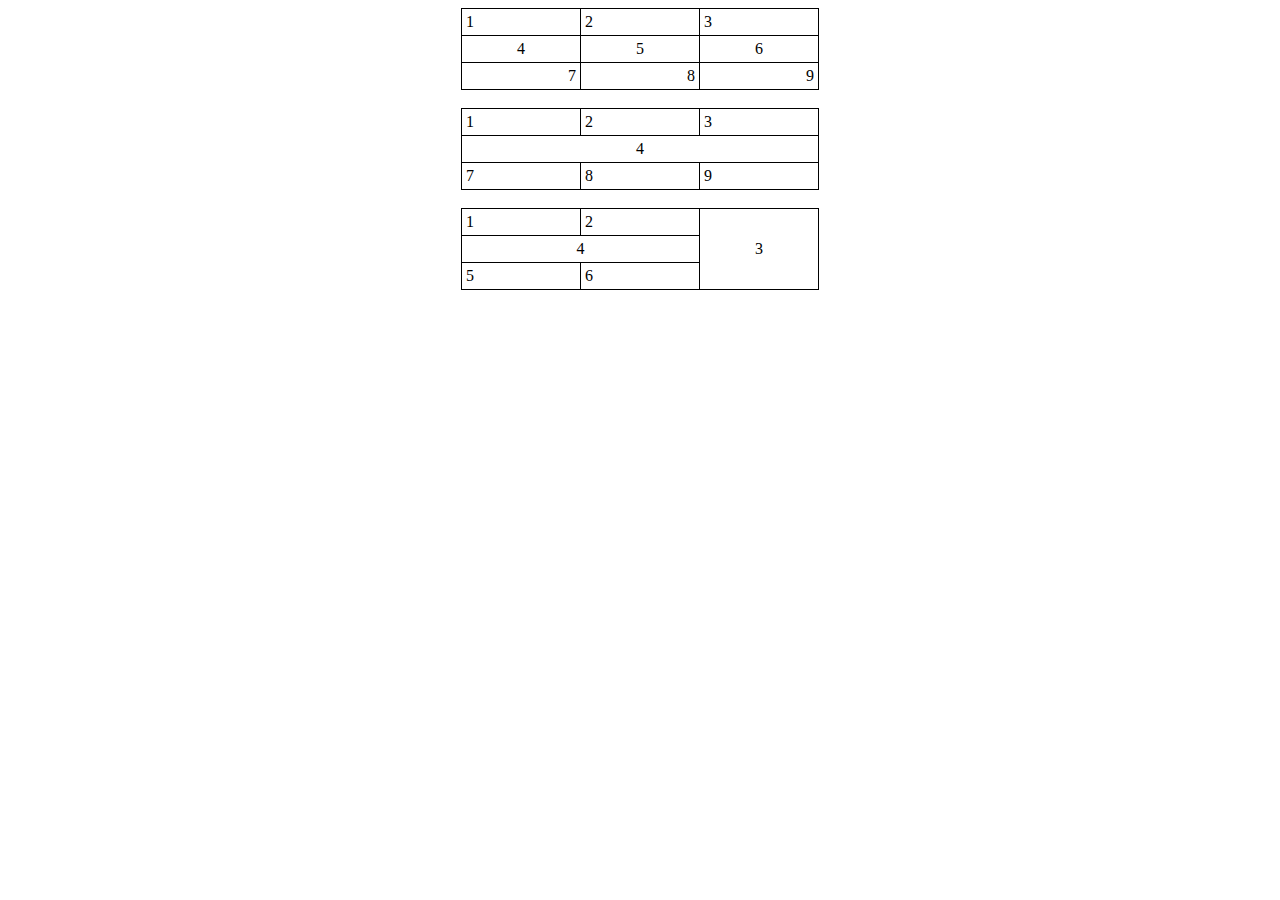
<file: index.html>
<!DOCTYPE html>
<html lang="pt-BR">
<head>
    <meta charset="UTF-8">
    <meta http-equiv="X-UA-Compatible" content="IE=edge">
    <meta name="viewport" content="width=device-width, initial-scale=1.0">
    <title>Tabelas 1</title>
    <link rel="stylesheet" href="./style-index.css">
</head>
<body>
    <main>
        <section> 
            <table>
                <tr>
                    <td>1</td>
                    <td>2</td>
                    <td>3</td>
                </tr>
                <tr style="text-align:center;">
                    <td>4</td>
                    <td>5</td>
                    <td>6</td>
                </tr>
                <tr style="text-align:right;">
                    <td>7</td>
                    <td>8</td>
                    <td>9</td>
                </tr>
              </table>
        </section> 
        <br />
    

        <section>
            <table>
                <tr>
                    <td>1</td>
                    <td>2</td>
                    <td>3</td>
                </tr>
                <tr>
                    <td colspan="3" style="text-align:center;">4</td>
                </tr>
                <tr>
                    <td>7</td>
                    <td>8</td>
                    <td>9</td>
                </tr>
            </table>
        </section>
        <br />

        <section>
            <table>
                <tr>
                    <td>1</td>
                    <td>2</td>
                    <td rowspan="3" style="text-align:center;">3</td>
                </tr>
                <tr>
                    <td colspan="2" style="text-align:center;">4</td>
                </tr>
                <tr>
                    <td>5</td>
                    <td>6</td>
                </tr>
            </table>
        </section>
    </main>
</body>
</html>
</file>
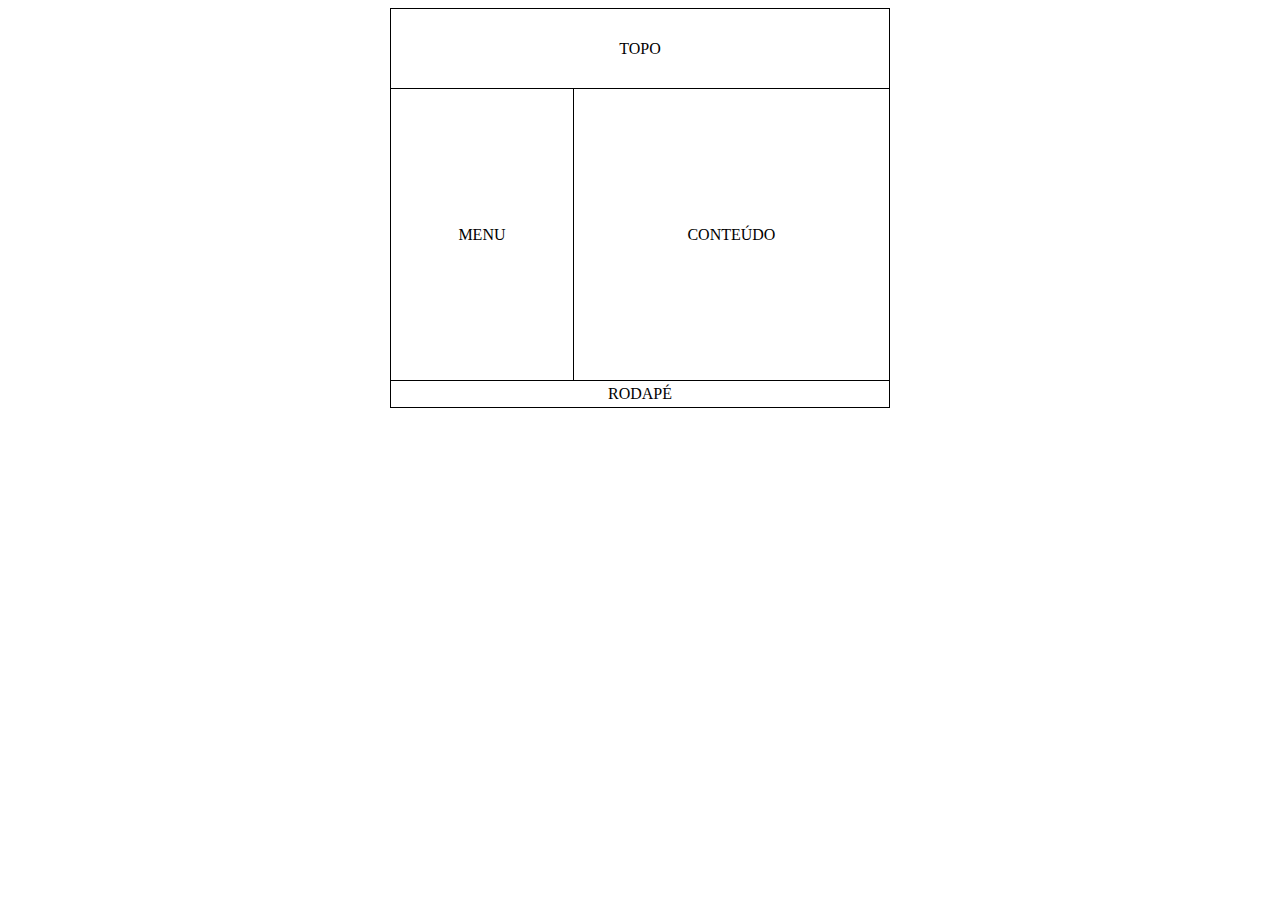
<file: second-table.html>
<!DOCTYPE html>
<html lang="pt-BR">
<head>
    <meta charset="UTF-8">
    <meta http-equiv="X-UA-Compatible" content="IE=edge">
    <meta name="viewport" content="width=device-width, initial-scale=1.0">
    <title>Tabelas 2</title>
    <link rel="stylesheet" href="./style-second-table.css">
</head>
<body>
    <table>
        <thead>
            <tr>
                <td colspan="3">TOPO</td>
            </tr>
        </thead>

        <tbody>
            <tr>
                <td>MENU</td>
                <td colspan="2">CONTEÚDO</td>
            </tr>    
        </tbody>

        <tfoot>
            <tr>
                <td colspan="3">RODAPÉ</td>
            </tr>
        </tfoot>
    </table>
</body>
</html>
</file>
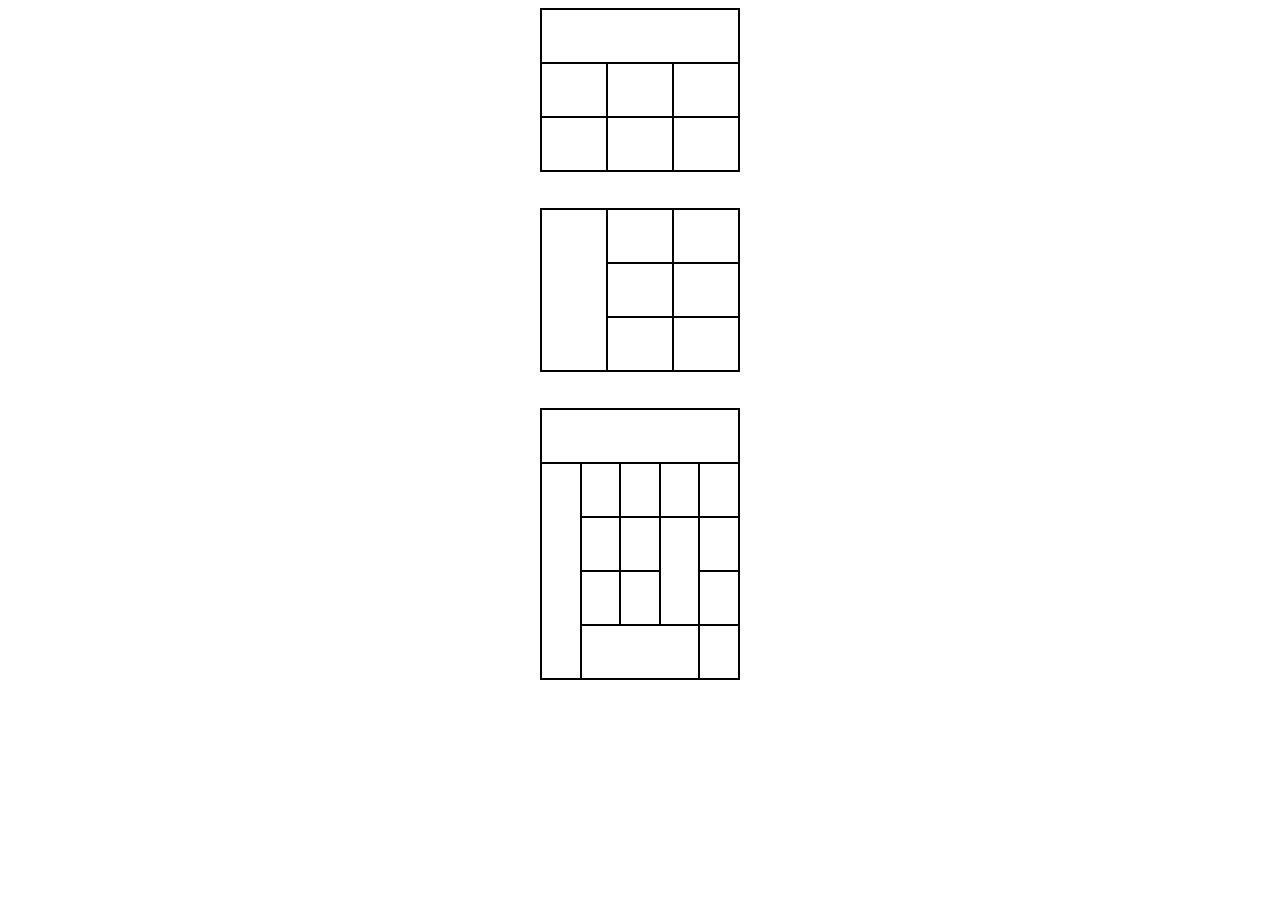
<file: third-table.html>
<!DOCTYPE html>
<html lang="pt-BR">
<head>
    <meta charset="UTF-8">
    <meta http-equiv="X-UA-Compatible" content="IE=edge">
    <meta name="viewport" content="width=device-width, initial-scale=1.0">
    <title>Tabelas 3</title>
    <link rel="stylesheet" href="./third-table.css">
</head>


<body>
    <table>
        <tr>
            <td colspan="3"></td>
        </tr>
        <tr>
            <td></td>
            <td></td>
            <td></td>
        </tr>
        <tr>
            <td></td>
            <td></td>
            <td></td>
        </tr>
    </table>
    <br />
    <br />


    <table>
        <tr>
            <td rowspan="3"></td>
            <td></td>
            <td></td>
        </tr>
        <tr>
            <td></td>
            <td></td>
        </tr>
        <tr>
            <td></td>
            <td></td>
        </tr>
    </table>
    <br />
    <br />


    <table>
        <tr>
            <td colspan="5"></td>
        </tr>
        <tr>
           <td rowspan="4"></td>
           <td></td>
           <td></td>
           <td></td>
           <td></td> 
        </tr>
        <tr>
            <td></td>
            <td></td>
            <td rowspan="2"></td>
            <td></td>
        </tr>
        <tr>
            <td></td>
            <td></td>
            <td></td>
        </tr>
        <tr>
            <td colspan="3"></td>
            <td></td>
        </tr>
    </table>
</body>
</html>
</file>
<file: style-index.css>
table {
    border: 1px solid black;
    border-collapse: collapse;
    margin: 0 auto;
}

td {
    height: 4px;
    width: 110px;
    border: 1px solid black;
    border-collapse: collapse;
    padding: 4px;
}
</file>
<file: style-second-table.css>
table {
    border: 1px solid black;
    border-collapse: collapse;
    width:500px;
    height: 400px;
    text-align: center;
    margin: 0 auto;
}

td {
    border: 1px solid black;
    border-collapse: collapse;
    padding: 4px;
}

thead {
    height:80px;
}
</file>
<file: third-table.css>
table, td {
    border: 2px solid black;
    border-collapse: collapse;
    width: 200px;
    height: 50px;
}

table {
    margin: 0 auto;
}
</file>
